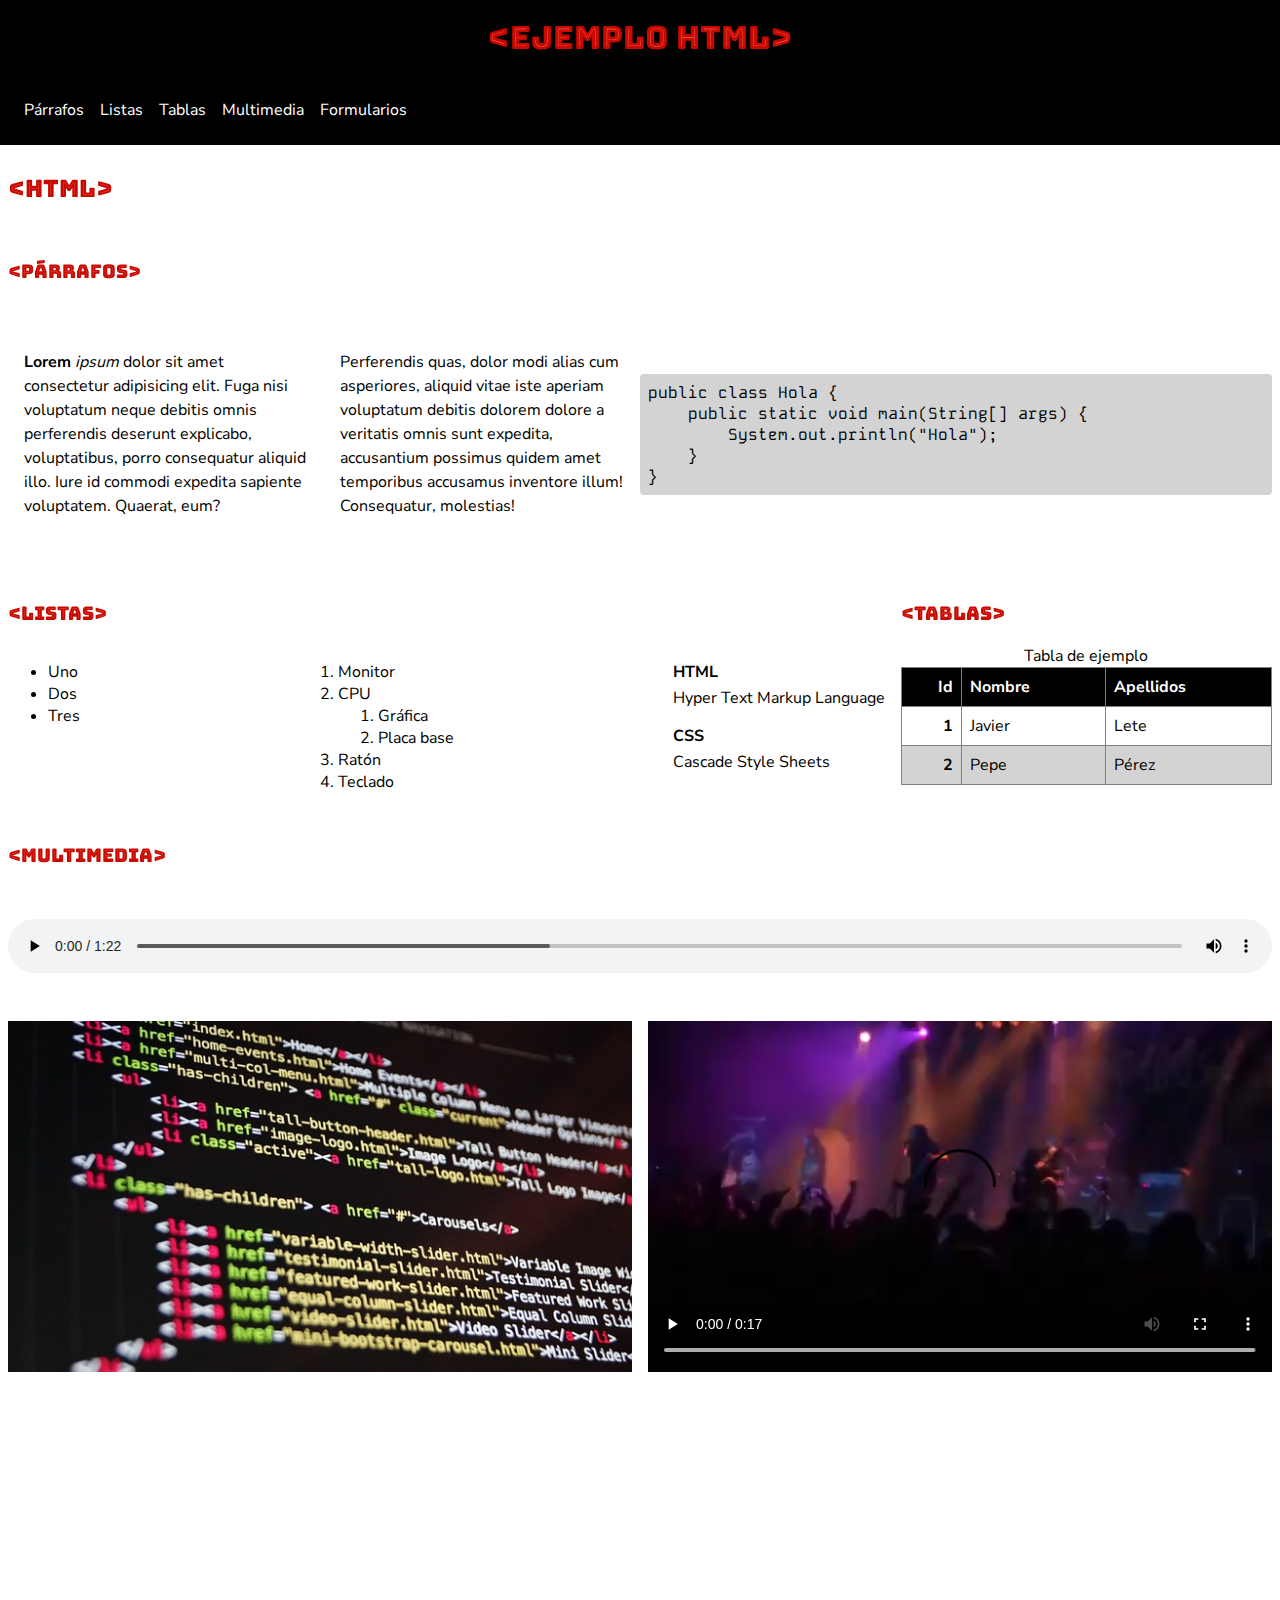
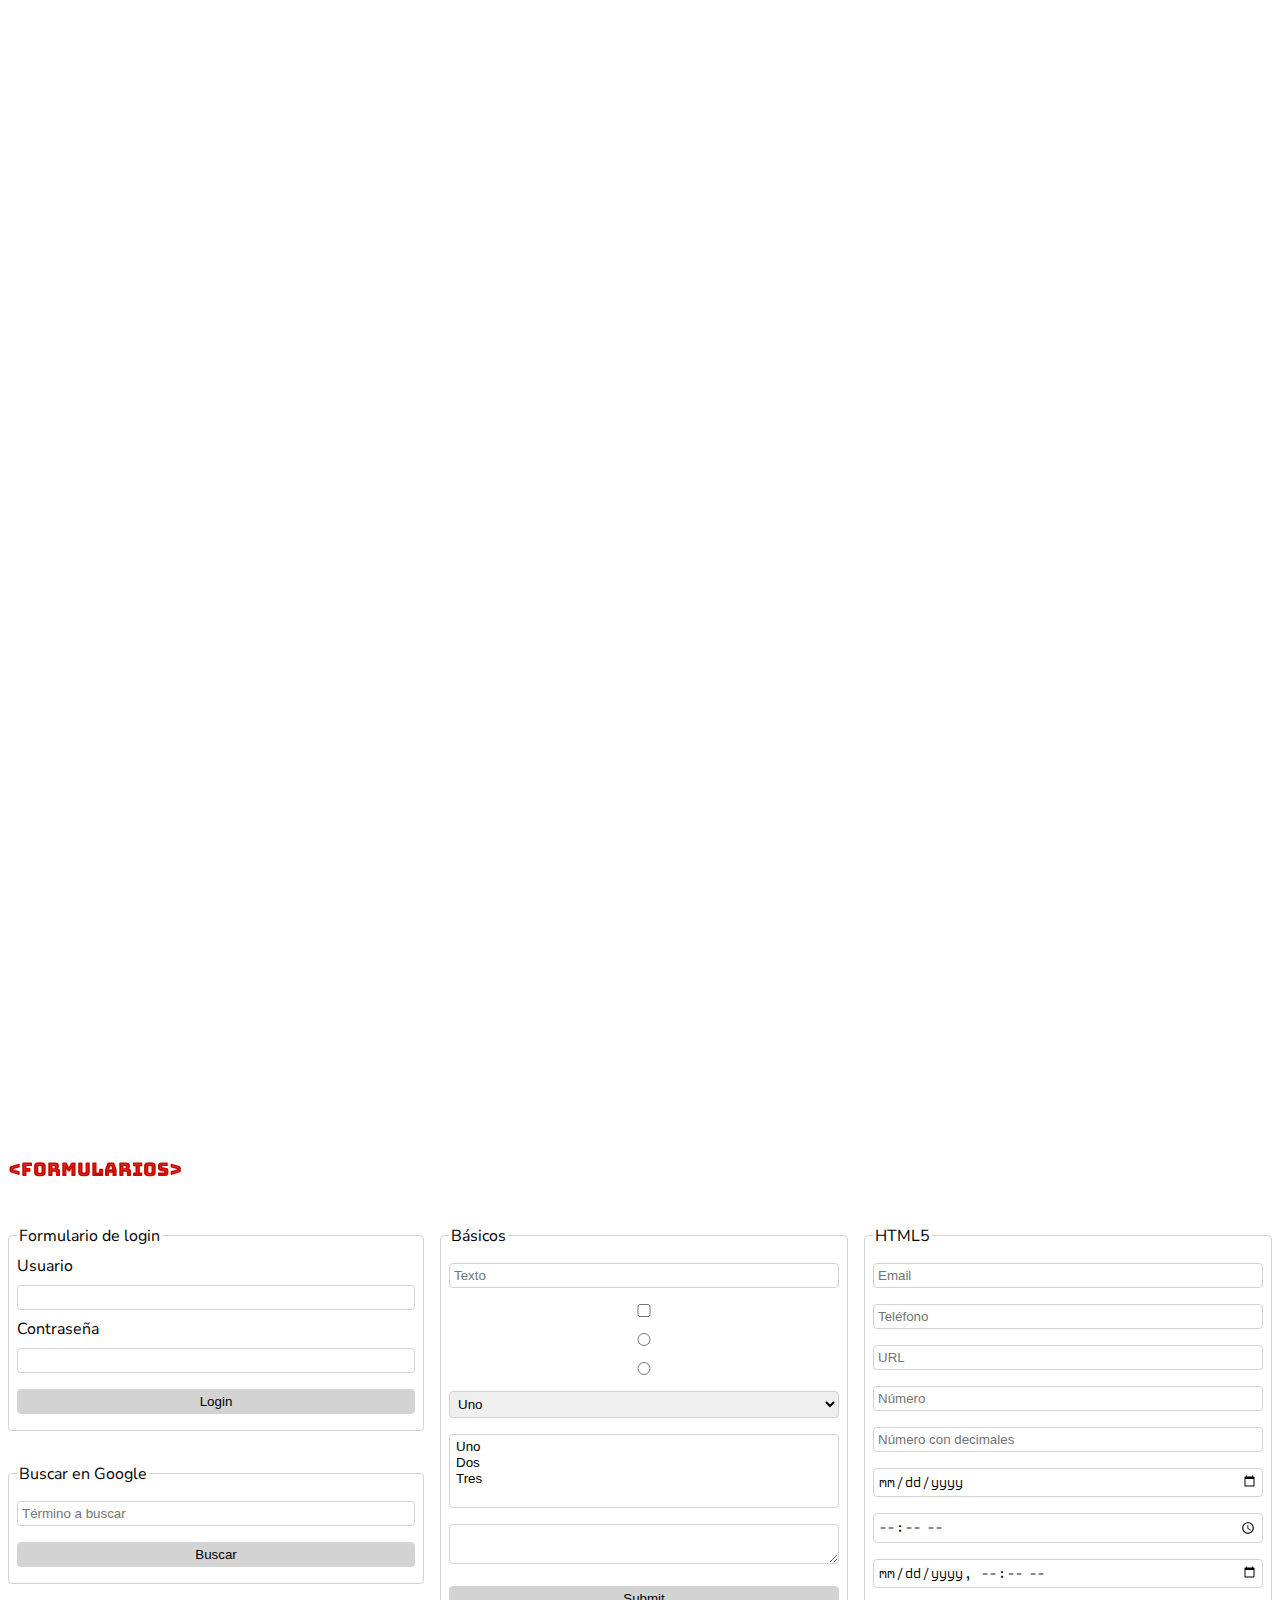
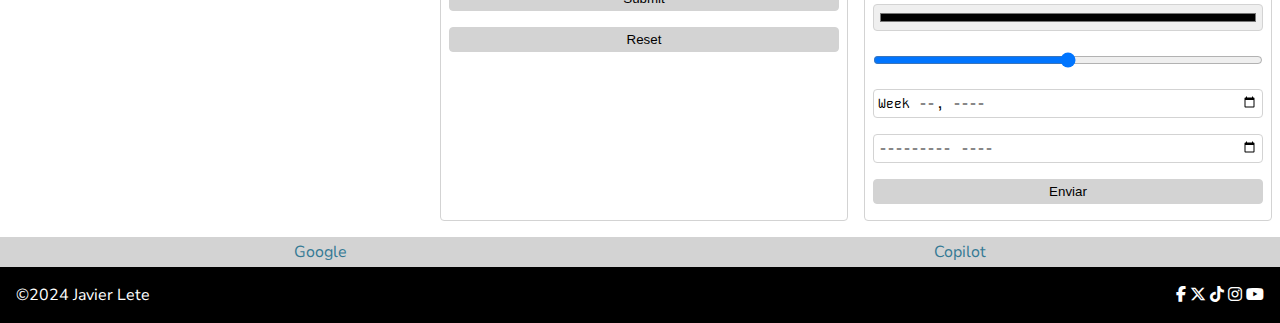
<file: BASICOS/index.html>
<!DOCTYPE html>
<html lang="es">

<head>
    <meta charset="UTF-8">
    <meta name="viewport" content="width=device-width, initial-scale=1.0">
    <title>Ejemplo</title>

    <link rel="stylesheet" href="css/estilos.css">
</head>

<body>
    <h1>Ejemplo HTML</h1>

    <nav>
        <ul>
            <li><a href="#parrafos">Párrafos</a></li>
            <li><a href="#listas">Listas</a></li>
            <li><a href="#tablas">Tablas</a></li>
            <li><a href="#multimedia">Multimedia</a></li>
            <li><a href="#formularios">Formularios</a></li>
        </ul>
    </nav>

    <main>
        <article id="html">
            <h2>HTML</HTML></h2>

            <section id="parrafos">
                <h3>Párrafos</h3>

                <p><strong>Lorem</strong> <em>ipsum</em> dolor sit amet consectetur adipisicing elit. Fuga nisi
                    voluptatum neque debitis omnis
                    perferendis deserunt explicabo, voluptatibus, porro consequatur aliquid illo. Iure id commodi
                    expedita sapiente voluptatem. Quaerat, eum?</p>
                <p>Perferendis quas, dolor modi alias cum asperiores, aliquid vitae iste aperiam voluptatum debitis
                    dolorem dolore a veritatis omnis sunt expedita, accusantium possimus quidem amet temporibus
                    accusamus inventore illum! Consequatur, molestias!</p>

                <pre>
public class Hola {
    public static void main(String[] args) {
        System.out.println("Hola"); 
    } 
}
</pre>
            </section>

            <section id="listas">
                <h3>Listas</h3>

                <ul>
                    <li>Uno</li>
                    <li>Dos</li>
                    <li>Tres</li>
                </ul>

                <ol>
                    <li>Monitor</li>
                    <li>CPU
                        <ol>
                            <li>Gráfica</li>
                            <li>Placa base</li>
                        </ol>
                    </li>
                    <li>Ratón</li>
                    <li>Teclado</li>
                </ol>

                <dl>
                    <dt>HTML</dt>
                    <dd>Hyper Text Markup Language</dd>
                    <dt>CSS</dt>
                    <dd>Cascade Style Sheets</dd>
                </dl>
            </section>

            <section id="tablas">
                <h3>Tablas</h3>

                <table>
                    <caption>Tabla de ejemplo</caption>

                    <thead>
                        <tr>
                            <th>Id</th>
                            <th>Nombre</th>
                            <th>Apellidos</th>
                        </tr>
                    </thead>
                    <tbody>
                        <tr>
                            <th>1</th>
                            <td>Javier</td>
                            <td>Lete</td>
                        </tr>
                        <tr>
                            <th>2</th>
                            <td>Pepe</td>
                            <td>Pérez</td>
                        </tr>
                    </tbody>
                </table>
            </section>

            <section id="multimedia">
                <h3>Multimedia</h3>

                <!-- <img src="https://picsum.photos/400/300" alt="Imagen de ejemplo"> -->
                <img src="imgs/html.jpg" alt="Código de ejemplo de HTML">

                <audio src="audios/rock.mp3" controls></audio>

                <video src="videos/rock.mp4" controls></video>

                <div id="mapa" class="proporcion p1x1">
                    <iframe
                        src="https://www.google.com/maps/embed?pb=!1m18!1m12!1m3!1d2905.762268580204!2d-2.916166924305552!3d43.2564039711237!2m3!1f0!2f0!3f0!3m2!1i1024!2i768!4f13.1!3m3!1m2!1s0xd4e4fb46238d865%3A0xb671edfb1120ab06!2sIpartek%20Servicios%20Inform%C3%A1ticos!5e0!3m2!1ses-419!2ses!4v1727684047787!5m2!1ses-419!2ses"
                        allowfullscreen="" loading="lazy" referrerpolicy="no-referrer-when-downgrade"></iframe>
                </div>

                <div id="spotify" class="proporcion p4x3">
                    <iframe src="https://open.spotify.com/embed/album/32NQ56VZDTXSH3SMv4XSGN?utm_source=generator"
                        allowfullscreen=""
                        allow="autoplay; clipboard-write; encrypted-media; fullscreen; picture-in-picture"
                        loading="lazy"></iframe>
                </div>
                <div id="youtube" class="proporcion p16x9">
                    <iframe src="https://www.youtube.com/embed/s4KEUsnaCoE?si=qGlY6w0RPO0uswcW"
                        title="YouTube video player"
                        allow="accelerometer; autoplay; clipboard-write; encrypted-media; gyroscope; picture-in-picture; web-share"
                        referrerpolicy="strict-origin-when-cross-origin" allowfullscreen></iframe>
                </div>
            </section>

            <section id="formularios">
                <h3>Formularios</h3>

                <form action="#">
                    <fieldset>
                        <legend>Formulario de login</legend>
                        <div>
                            <label for="correo">Usuario</label>
                            <input type="email" id="correo">
                        </div>
                        <div>
                            <label for="contra">Contraseña</label>
                            <input type="password" id="contra">
                        </div>
                        <div>
                            <button>Login</button>
                        </div>
                    </fieldset>
                </form>

                <form action="https://www.google.es/search">
                    <fieldset>
                        <legend>Buscar en Google</legend>

                        <input type="search" name="q" placeholder="Término a buscar">

                        <button>Buscar</button>
                    </fieldset>
                </form>

                <form action="#">
                    <fieldset>
                        <legend>Básicos</legend>

                        <input type="text" placeholder="Texto">

                        <input type="checkbox">

                        <input type="radio" name="opcion">
                        <input type="radio" name="opcion">

                        <select>
                            <option value="1">Uno</option>
                            <option value="2">Dos</option>
                            <option value="3">Tres</option>
                        </select>

                        <select multiple>
                            <option value="1">Uno</option>
                            <option value="2">Dos</option>
                            <option value="3">Tres</option>
                        </select>

                        <textarea></textarea>

                        <input type="submit">
                        <input type="reset">
                    </fieldset>

                    <fieldset>
                        <legend>HTML5</legend>

                        <input type="email" placeholder="Email">
                        <input type="tel" placeholder="Teléfono">
                        <input type="url" placeholder="URL">
                        <input type="number" placeholder="Número">
                        <input type="number" step=".01" min="0" placeholder="Número con decimales">
                        <input type="date">
                        <input type="time">
                        <input type="datetime-local">
                        <input type="color">
                        <input type="range" min="1" max="5">
                        <input type="week">
                        <input type="month">

                        <button>Enviar</button>
                    </fieldset>
                </form>
            </section>
        </article>
    </main>

    <aside>
        <!-- nav>ul>li*3>a[href="#"]>{Anuncio $} -->
        <nav>
            <ul>
                <li><a href="https://www.google.es">Google</a></li>
                <li><a href="https://copilot.microsoft.com">Copilot</a></li>
            </ul>
        </nav>
    </aside>

    <footer>
        <p>&copy;2024 Javier Lete</p>

        <ul id="redes-sociales">
            <li><a href="#"><i class="fa-brands fa-facebook-f"></i></a></li>
            <li><a href="#"><i class="fa-brands fa-x-twitter"></i></a></li>
            <li><a href="#"><i class="fa-brands fa-tiktok"></i></a></li>
            <li><a href="#"><i class="fa-brands fa-instagram"></i></a></li>
            <li><a href="#"><i class="fa-brands fa-youtube"></i></a></li>
        </ul>

        <div id="arriba">
            <a href="#">Arriba</a>
        </div>
    </footer>

    <script src="js/input-month-polyfill.min.js"></script>
</body>

</html>
</file>
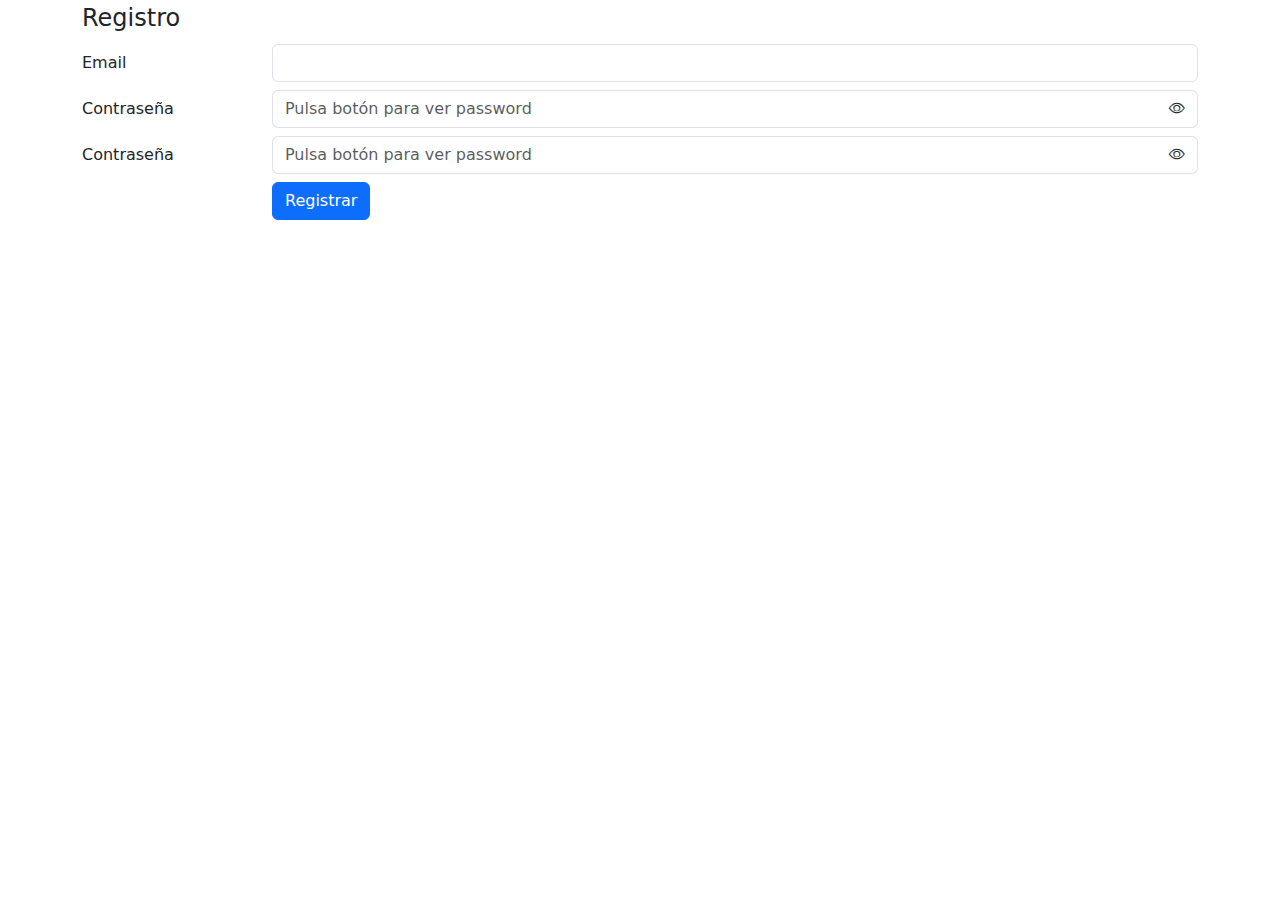
<file: JAVASCRIPT/password.html>
<!DOCTYPE html>
<html lang="en">

<head>
    <meta charset="UTF-8">
    <meta name="viewport" content="width=device-width, initial-scale=1.0">
    <title>Document</title>

    <!-- Bootstrap -->
    <link href="https://cdn.jsdelivr.net/npm/bootstrap@5.3.3/dist/css/bootstrap.min.css" rel="stylesheet"
        integrity="sha384-QWTKZyjpPEjISv5WaRU9OFeRpok6YctnYmDr5pNlyT2bRjXh0JMhjY6hW+ALEwIH" crossorigin="anonymous">
    <script defer src="https://cdn.jsdelivr.net/npm/bootstrap@5.3.3/dist/js/bootstrap.bundle.min.js"
        integrity="sha384-YvpcrYf0tY3lHB60NNkmXc5s9fDVZLESaAA55NDzOxhy9GkcIdslK1eN7N6jIeHz"
        crossorigin="anonymous"></script>

    <!-- Bootstrap icons -->
    <link rel="stylesheet" href="https://cdn.jsdelivr.net/npm/bootstrap-icons@1.11.3/font/bootstrap-icons.min.css">

    <script defer src="js/password.js"></script>
    <script defer src="js/passwordRegistro.js"></script>

    <style>
        .alert {
            display: none;
        }
    </style>
</head>

<body class="container">
    <div class="alert alert-danger alert-dismissible fade show" role="alert">
        Las contraseñas no coinciden
    </div>
    <form action="" novalidate>
        <fieldset>
            <legend>Registro</legend>
            <div class="row mb-2">
                <label for="email" class="col-form-label col-sm-2">Email</label>
                <div class="col-sm">
                    <input type="email" required id="email" class="form-control">
                    <div class="invalid-feedback">
                        El email es obligatorio y debe tener un formato de email
                    </div>
                </div>
            </div>
            <div class="row mb-2">
                <label class="col-form-label col-sm-2" for="password">Contraseña</label>
                <div class="col-sm">
                    <input class="form-control" required type="password" placeholder="Tu password" id="password">
                    <div class="invalid-feedback">
                        Las contraseñas hay que rellenarlas y deben ser iguales
                    </div>
                </div>
            </div>
            <div class="row mb-2">
                <label class="col-form-label col-sm-2" for="password2">Contraseña</label>
                <div class="col-sm">
                    <input class="form-control" required type="password" placeholder="Tu password" id="password2">
                    <div class="invalid-feedback">
                        Las contraseñas hay que rellenarlas y deben ser iguales
                    </div>
                </div>
            </div>
            <div class="row mb-2">
                <div class="offset-sm-2 col-sm">
                    <button class="btn btn-primary">Registrar</button>
                </div>
            </div>
        </fieldset>
    </form>
</body>

</html>
</file>
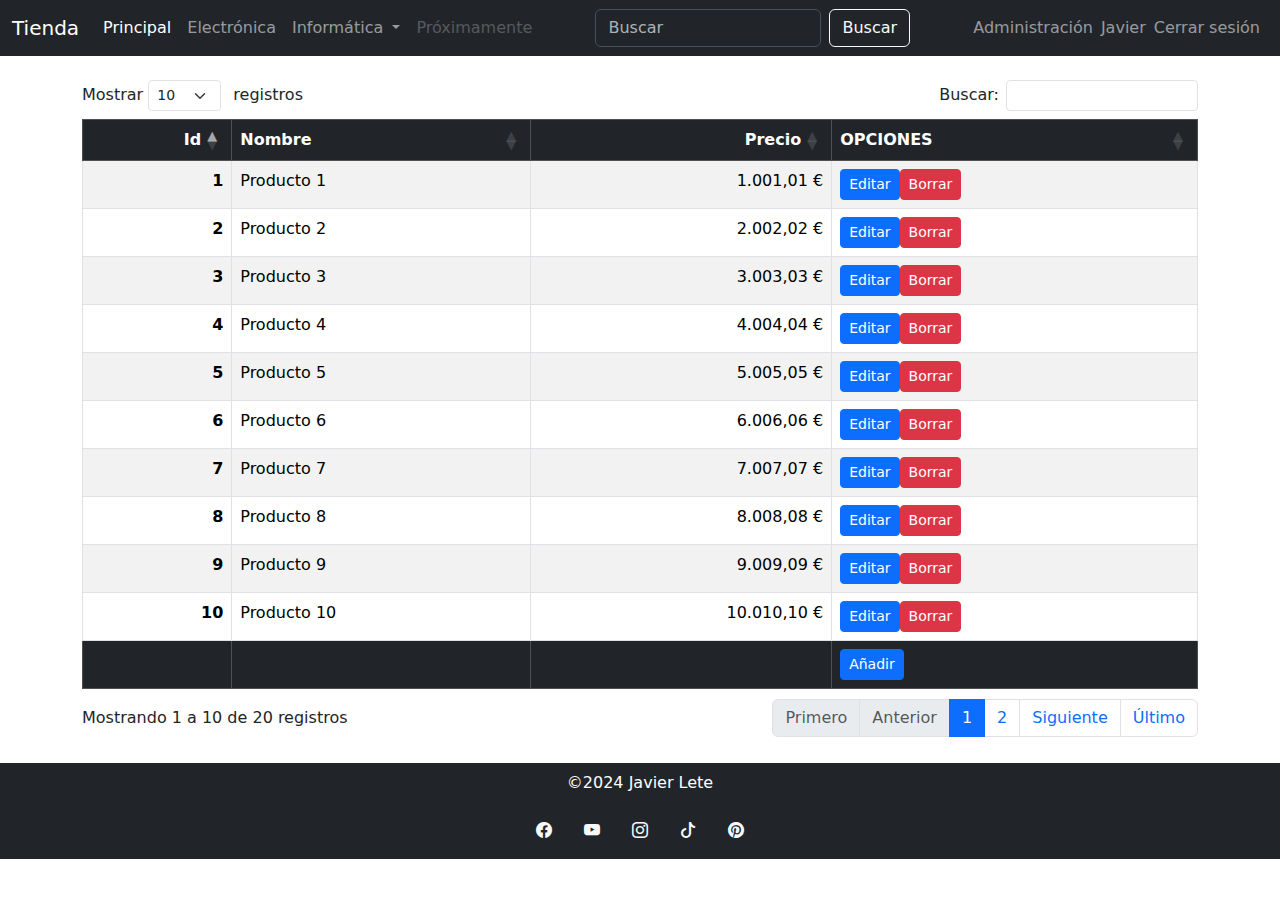
<file: TIENDA/admin.html>
<!doctype html>
<html lang="es">

<head>
    <meta charset="utf-8">
    <meta name="viewport" content="width=device-width, initial-scale=1">
    <title>Bootstrap demo</title>
    <link href="css/bootstrap.min.css" rel="stylesheet">
    <link rel="stylesheet" href="css/bootstrap-icons.min.css">
    <link rel="stylesheet" href="css/dataTables.bootstrap5.css">
</head>

<body>
    <nav class="navbar navbar-expand-sm bg-dark" data-bs-theme="dark">
        <div class="container-fluid">
            <a class="navbar-brand" href="#">Tienda</a>
            <button class="navbar-toggler" type="button" data-bs-toggle="collapse"
                data-bs-target="#navbarSupportedContent" aria-controls="navbarSupportedContent" aria-expanded="false"
                aria-label="Toggle navigation">
                <span class="navbar-toggler-icon"></span>
            </button>
            <div class="collapse navbar-collapse" id="navbarSupportedContent">
                <ul class="navbar-nav me-auto mb-2 mb-sm-0">
                    <li class="nav-item">
                        <a class="nav-link active" aria-current="page" href="#">Principal</a>
                    </li>
                    <li class="nav-item">
                        <a class="nav-link" href="#">Electrónica</a>
                    </li>
                    <li class="nav-item dropdown">
                        <a class="nav-link dropdown-toggle" href="#" role="button" data-bs-toggle="dropdown"
                            aria-expanded="false">
                            Informática
                        </a>
                        <ul class="dropdown-menu">
                            <li><a class="dropdown-item" href="#">Portátiles</a></li>
                            <li><a class="dropdown-item" href="#">Sobremesa</a></li>
                            <li>
                                <hr class="dropdown-divider">
                            </li>
                            <li><a class="dropdown-item" href="#">Accesorios</a></li>
                        </ul>
                    </li>
                    <li class="nav-item">
                        <a class="nav-link disabled" aria-disabled="true">Próximamente</a>
                    </li>
                </ul>
                <form class="d-flex" role="search">
                    <input class="form-control me-2" type="search" placeholder="Buscar" aria-label="Search">
                    <button class="btn btn-outline-light" type="submit">Buscar</button>
                </form>
                <ul class="navbar-nav ms-auto mb-2 mb-sm-0">
                    <li class="nav-item">
                        <a class="nav-link" href="admin.html">Administración</a>
                    </li>
                    <li class="navbar-text">
                        Javier
                    </li>
                    <li class="nav-item">
                        <a class="nav-link" href="#">Cerrar sesión</a>
                    </li>
                </ul>
            </div>
        </div>
    </nav>

    <main class="container my-4">
        <table class="table table-hover table-striped table-bordered">
            <thead class="table-dark">
                <tr>
                    <th class="text-end">Id</th>
                    <th>Nombre</th>
                    <th class="text-end">Precio</th>
                    <th>OPCIONES</th>
                </tr>
            </thead>
            <tbody>
                <!-- tr*20>th.text-end>{$}^td>{Producto $}^td.text-end>{$.$$$,$$ €}^td>a.btn.btn-sm.btn-primary[href=formulario.html]>{Editar}^a.btn.btn-danger.btn-sm[href=#]>{Borrar} -->
                <tr>
                    <th class="text-end">1</th>
                    <td>Producto 1</td>
                    <td class="text-end">1.001,01 €</td>
                    <td><a href="formulario.html" class="btn btn-sm btn-primary">Editar</a><a href="#"
                            class="btn btn-danger btn-sm">Borrar</a></td>
                </tr>
                <tr>
                    <th class="text-end">2</th>
                    <td>Producto 2</td>
                    <td class="text-end">2.002,02 €</td>
                    <td><a href="formulario.html" class="btn btn-sm btn-primary">Editar</a><a href="#"
                            class="btn btn-danger btn-sm">Borrar</a></td>
                </tr>
                <tr>
                    <th class="text-end">3</th>
                    <td>Producto 3</td>
                    <td class="text-end">3.003,03 €</td>
                    <td><a href="formulario.html" class="btn btn-sm btn-primary">Editar</a><a href="#"
                            class="btn btn-danger btn-sm">Borrar</a></td>
                </tr>
                <tr>
                    <th class="text-end">4</th>
                    <td>Producto 4</td>
                    <td class="text-end">4.004,04 €</td>
                    <td><a href="formulario.html" class="btn btn-sm btn-primary">Editar</a><a href="#"
                            class="btn btn-danger btn-sm">Borrar</a></td>
                </tr>
                <tr>
                    <th class="text-end">5</th>
                    <td>Producto 5</td>
                    <td class="text-end">5.005,05 €</td>
                    <td><a href="formulario.html" class="btn btn-sm btn-primary">Editar</a><a href="#"
                            class="btn btn-danger btn-sm">Borrar</a></td>
                </tr>
                <tr>
                    <th class="text-end">6</th>
                    <td>Producto 6</td>
                    <td class="text-end">6.006,06 €</td>
                    <td><a href="formulario.html" class="btn btn-sm btn-primary">Editar</a><a href="#"
                            class="btn btn-danger btn-sm">Borrar</a></td>
                </tr>
                <tr>
                    <th class="text-end">7</th>
                    <td>Producto 7</td>
                    <td class="text-end">7.007,07 €</td>
                    <td><a href="formulario.html" class="btn btn-sm btn-primary">Editar</a><a href="#"
                            class="btn btn-danger btn-sm">Borrar</a></td>
                </tr>
                <tr>
                    <th class="text-end">8</th>
                    <td>Producto 8</td>
                    <td class="text-end">8.008,08 €</td>
                    <td><a href="formulario.html" class="btn btn-sm btn-primary">Editar</a><a href="#"
                            class="btn btn-danger btn-sm">Borrar</a></td>
                </tr>
                <tr>
                    <th class="text-end">9</th>
                    <td>Producto 9</td>
                    <td class="text-end">9.009,09 €</td>
                    <td><a href="formulario.html" class="btn btn-sm btn-primary">Editar</a><a href="#"
                            class="btn btn-danger btn-sm">Borrar</a></td>
                </tr>
                <tr>
                    <th class="text-end">10</th>
                    <td>Producto 10</td>
                    <td class="text-end">10.010,10 €</td>
                    <td><a href="formulario.html" class="btn btn-sm btn-primary">Editar</a><a href="#"
                            class="btn btn-danger btn-sm">Borrar</a></td>
                </tr>
                <tr>
                    <th class="text-end">11</th>
                    <td>Producto 11</td>
                    <td class="text-end">11.011,11 €</td>
                    <td><a href="formulario.html" class="btn btn-sm btn-primary">Editar</a><a href="#"
                            class="btn btn-danger btn-sm">Borrar</a></td>
                </tr>
                <tr>
                    <th class="text-end">12</th>
                    <td>Producto 12</td>
                    <td class="text-end">12.012,12 €</td>
                    <td><a href="formulario.html" class="btn btn-sm btn-primary">Editar</a><a href="#"
                            class="btn btn-danger btn-sm">Borrar</a></td>
                </tr>
                <tr>
                    <th class="text-end">13</th>
                    <td>Producto 13</td>
                    <td class="text-end">13.013,13 €</td>
                    <td><a href="formulario.html" class="btn btn-sm btn-primary">Editar</a><a href="#"
                            class="btn btn-danger btn-sm">Borrar</a></td>
                </tr>
                <tr>
                    <th class="text-end">14</th>
                    <td>Producto 14</td>
                    <td class="text-end">14.014,14 €</td>
                    <td><a href="formulario.html" class="btn btn-sm btn-primary">Editar</a><a href="#"
                            class="btn btn-danger btn-sm">Borrar</a></td>
                </tr>
                <tr>
                    <th class="text-end">15</th>
                    <td>Producto 15</td>
                    <td class="text-end">15.015,15 €</td>
                    <td><a href="formulario.html" class="btn btn-sm btn-primary">Editar</a><a href="#"
                            class="btn btn-danger btn-sm">Borrar</a></td>
                </tr>
                <tr>
                    <th class="text-end">16</th>
                    <td>Producto 16</td>
                    <td class="text-end">16.016,16 €</td>
                    <td><a href="formulario.html" class="btn btn-sm btn-primary">Editar</a><a href="#"
                            class="btn btn-danger btn-sm">Borrar</a></td>
                </tr>
                <tr>
                    <th class="text-end">17</th>
                    <td>Producto 17</td>
                    <td class="text-end">17.017,17 €</td>
                    <td><a href="formulario.html" class="btn btn-sm btn-primary">Editar</a><a href="#"
                            class="btn btn-danger btn-sm">Borrar</a></td>
                </tr>
                <tr>
                    <th class="text-end">18</th>
                    <td>Producto 18</td>
                    <td class="text-end">18.018,18 €</td>
                    <td><a href="formulario.html" class="btn btn-sm btn-primary">Editar</a><a href="#"
                            class="btn btn-danger btn-sm">Borrar</a></td>
                </tr>
                <tr>
                    <th class="text-end">19</th>
                    <td>Producto 19</td>
                    <td class="text-end">19.019,19 €</td>
                    <td><a href="formulario.html" class="btn btn-sm btn-primary">Editar</a><a href="#"
                            class="btn btn-danger btn-sm">Borrar</a></td>
                </tr>
                <tr>
                    <th class="text-end">20</th>
                    <td>Producto 20</td>
                    <td class="text-end">20.020,20 €</td>
                    <td><a href="formulario.html" class="btn btn-sm btn-primary">Editar</a><a href="#"
                            class="btn btn-danger btn-sm">Borrar</a></td>
                </tr>
            </tbody>
            <tfoot class="table-dark">
                <tr>
                    <td></td>
                    <td></td>
                    <td></td>
                    <td>
                        <a href="formulario.html" class="btn btn-sm btn-primary">Añadir</a>
                    </td>
                </tr>
            </tfoot>
        </table>
    </main>

    <footer class="p-2 text-bg-dark text-center">
        <p>&copy;2024 Javier Lete</p>
        <ul class="nav justify-content-center">
            <li class="nav-item"><a class="nav-link text-light" href="#"><i class="bi bi-facebook"></i></a></li>
            <li class="nav-item"><a class="nav-link text-light" href="#"><i class="bi bi-youtube"></i></a></li>
            <li class="nav-item"><a class="nav-link text-light" href="#"><i class="bi bi-instagram"></i></a></li>
            <li class="nav-item"><a class="nav-link text-light" href="#"><i class="bi bi-tiktok"></i></a></li>
            <li class="nav-item"><a class="nav-link text-light" href="#"><i class="bi bi-pinterest"></i></a></li>
        </ul>
    </footer>

    <script src="js/bootstrap.bundle.min.js"></script>
    <script src="js/jquery-3.7.1.js"></script>
    <script src="js/dataTables.js"></script>
    <script src="js/dataTables.bootstrap5.js"></script>
    <script>
        new DataTable('table', {
            language: {
                url: 'json/dataTables_es-ES.json'
            }
        });
    </script>
</body>

</html>
</file>
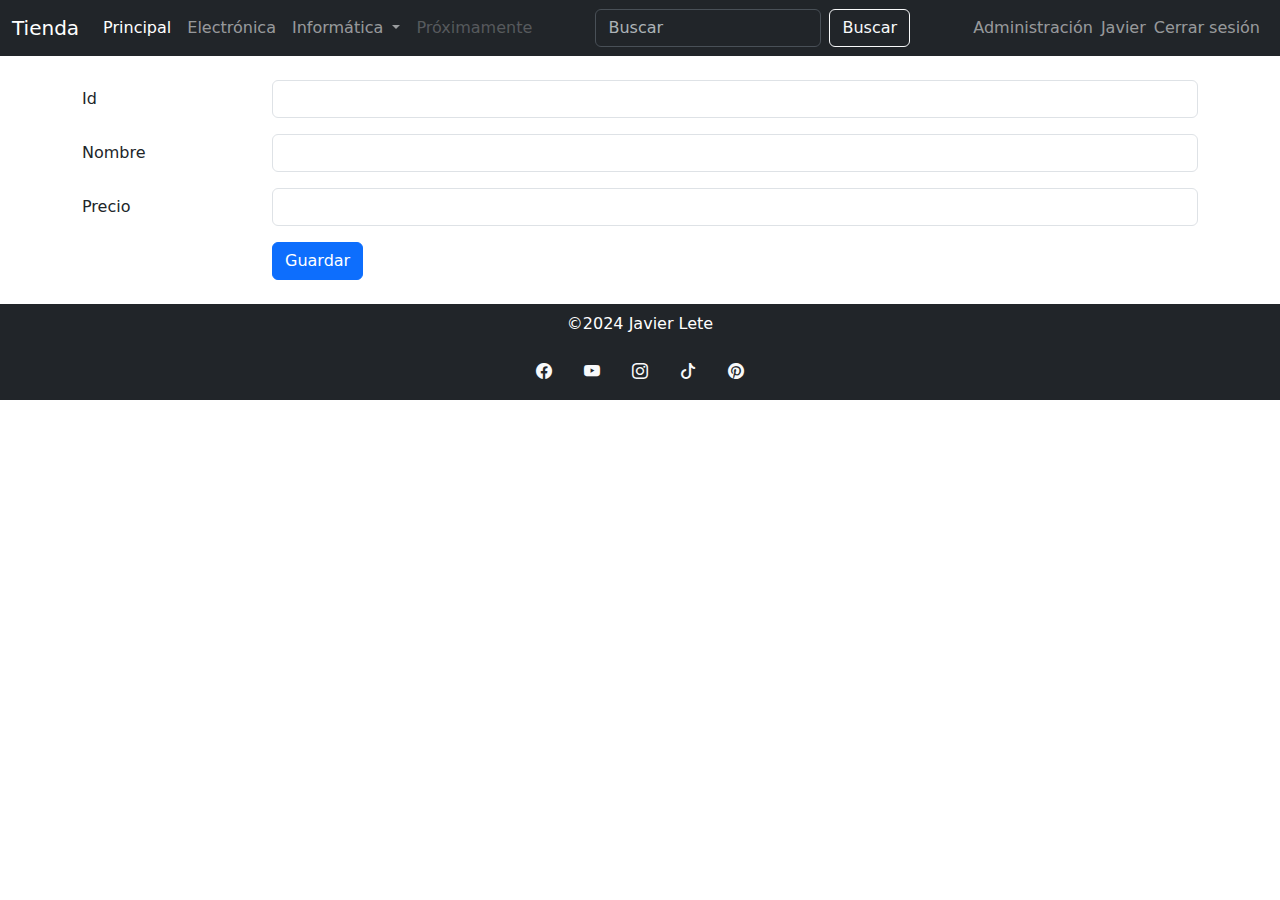
<file: TIENDA/formulario.html>
<!doctype html>
<html lang="es">

<head>
    <meta charset="utf-8">
    <meta name="viewport" content="width=device-width, initial-scale=1">
    <title>Bootstrap demo</title>
    <link href="https://cdn.jsdelivr.net/npm/bootstrap@5.3.3/dist/css/bootstrap.min.css" rel="stylesheet"
        integrity="sha384-QWTKZyjpPEjISv5WaRU9OFeRpok6YctnYmDr5pNlyT2bRjXh0JMhjY6hW+ALEwIH" crossorigin="anonymous">
    <link rel="stylesheet" href="https://cdn.jsdelivr.net/npm/bootstrap-icons@1.11.3/font/bootstrap-icons.min.css">
</head>

<body>
    <nav class="navbar navbar-expand-sm bg-dark" data-bs-theme="dark">
        <div class="container-fluid">
            <a class="navbar-brand" href="#">Tienda</a>
            <button class="navbar-toggler" type="button" data-bs-toggle="collapse"
                data-bs-target="#navbarSupportedContent" aria-controls="navbarSupportedContent" aria-expanded="false"
                aria-label="Toggle navigation">
                <span class="navbar-toggler-icon"></span>
            </button>
            <div class="collapse navbar-collapse" id="navbarSupportedContent">
                <ul class="navbar-nav me-auto mb-2 mb-sm-0">
                    <li class="nav-item">
                        <a class="nav-link active" aria-current="page" href="#">Principal</a>
                    </li>
                    <li class="nav-item">
                        <a class="nav-link" href="#">Electrónica</a>
                    </li>
                    <li class="nav-item dropdown">
                        <a class="nav-link dropdown-toggle" href="#" role="button" data-bs-toggle="dropdown"
                            aria-expanded="false">
                            Informática
                        </a>
                        <ul class="dropdown-menu">
                            <li><a class="dropdown-item" href="#">Portátiles</a></li>
                            <li><a class="dropdown-item" href="#">Sobremesa</a></li>
                            <li>
                                <hr class="dropdown-divider">
                            </li>
                            <li><a class="dropdown-item" href="#">Accesorios</a></li>
                        </ul>
                    </li>
                    <li class="nav-item">
                        <a class="nav-link disabled" aria-disabled="true">Próximamente</a>
                    </li>
                </ul>
                <form class="d-flex" role="search">
                    <input class="form-control me-2" type="search" placeholder="Buscar" aria-label="Search">
                    <button class="btn btn-outline-light" type="submit">Buscar</button>
                </form>
                <ul class="navbar-nav ms-auto mb-2 mb-sm-0">
                    <li class="nav-item">
                        <a class="nav-link" href="admin.html">Administración</a>
                    </li>
                    <li class="navbar-text">
                        Javier
                    </li>
                    <li class="nav-item">
                        <a class="nav-link" href="#">Cerrar sesión</a>
                    </li>
                </ul>
            </div>
        </div>
    </nav>

    <main class="container my-4">
        <form action="admin.html" class="needs-validation" novalidate>
            <div class="row mb-3">
                <label for="id" class="col-sm-2 col-form-label">Id</label>
                <div class="col-sm-10">
                    <input type="number" class="form-control" id="id">
                </div>
            </div>
            <div class="row mb-3">
                <label for="nombre" class="col-sm-2 col-form-label">Nombre</label>
                <div class="col-sm-10">
                    <input type="text" required minlength="3" class="form-control" id="nombre">
                    <div class="invalid-feedback">
                        El nombre es obligatorio y debería tener como mínimo 3 caracteres
                    </div>
                </div>
            </div>
            <div class="row mb-3">
                <label for="precio" class="col-sm-2 col-form-label">Precio</label>
                <div class="col-sm-10">
                    <input type="number" step=".01" required min="0" class="form-control" id="precio">
                    <div class="invalid-feedback">
                        El precio es obligatorio y debe ser positivo
                    </div>
                </div>
            </div>

            <div class="row mb-3">
                <div class="offset-sm-2 col-sm-10">
                    <button type="submit" class="btn btn-primary">Guardar</button>
                </div>
            </div>

        </form>
        <script src="js/validacion.js"></script>
    </main>

    <footer class="p-2 text-bg-dark text-center">
        <p>&copy;2024 Javier Lete</p>
        <ul class="nav justify-content-center">
            <li class="nav-item"><a class="nav-link text-light" href="#"><i class="bi bi-facebook"></i></a></li>
            <li class="nav-item"><a class="nav-link text-light" href="#"><i class="bi bi-youtube"></i></a></li>
            <li class="nav-item"><a class="nav-link text-light" href="#"><i class="bi bi-instagram"></i></a></li>
            <li class="nav-item"><a class="nav-link text-light" href="#"><i class="bi bi-tiktok"></i></a></li>
            <li class="nav-item"><a class="nav-link text-light" href="#"><i class="bi bi-pinterest"></i></a></li>
        </ul>
    </footer>

    <script src="https://cdn.jsdelivr.net/npm/bootstrap@5.3.3/dist/js/bootstrap.bundle.min.js"
        integrity="sha384-YvpcrYf0tY3lHB60NNkmXc5s9fDVZLESaAA55NDzOxhy9GkcIdslK1eN7N6jIeHz"
        crossorigin="anonymous"></script>
</body>

</html>
</file>
<file: BASICOS/css/estilos.css>
/* TIPOS DE LETRA */
@import url(fonts.css);

/* ICONOS */
@import url(all.min.css);
/* FontAwesome */

/* VARIABLES */

:root {
    --tinta: black;
    --fondo: white;
    --enlace: #357a95;
    --suave: lightgray;
    --medio: gray;

    --letra: "Nunito Sans", sans-serif;
    --titulo: "Bungee Tint", sans-serif;
    --codigo: "Kode Mono", monospace;

    --espaciado: 0.5rem;

    --sombra: 0.5rem 0.5rem 1rem rgba(0, 0, 0, 0.452);
}

/* RESETEO */

* {
    box-sizing: border-box;
}

body {
    font-family: var(--letra);
    margin: 0;

    background-color: var(--fondo);
    color: var(--tinta);
}

h1,
h2,
h3,
h4,
h5,
h6 {
    font-family: var(--titulo);
    width: 100%;
}

pre,
input[type=date],
input[type=datetime-local],
input[type=time],
input[type=week],
input[type=month] {
    font-family: var(--codigo);
}

p {
    line-height: calc(1rem + var(--espaciado));

    margin: 3rem 0;
}

a {
    color: var(--enlace);
    text-decoration: none;
    
    transition: font-size 2s ease-in-out;

    &:hover {
        text-decoration: underline;

        font-size: 120%;
    }
}

main {
    padding: var(--espaciado);
}

section {
    width: 100%;
}

pre {
    overflow: auto;

    background-color: var(--suave);
    padding: var(--espaciado);
    border-radius: 0.25rem;

    font-size: 0.68rem;

    width: 100%;
}

dt {
    font-weight: bold;
}

dd {
    margin: 0.25rem 0 1rem;
}

table {
    width: 100%;

    border-collapse: collapse;
}

img,
audio,
video {
    width: 100%;

    margin: 1rem 0;
}

.proporcion {
    position: relative;

    margin: 1rem 0;

    width: 100%;

    &.p1x1 {
        padding-bottom: 100%;
    }

    &.p4x3 {
        padding-bottom: 75%;
    }

    &.p16x9 {
        padding-bottom: calc(9 / 16 * 100%);
    }

    & iframe {
        position: absolute;

        border: 0;

        top: 0;
        left: 0;
        width: 100%;
        height: 100%;
    }
}

/* TÍTULO, MENÚ PRINCIPAL Y PIE */

h1,
h2,
h3,
h4,
h5,
h6 {
    &:before {
        content: '<';
    }

    &:after {
        content: '>';
    }
}

h1,
body>nav ul,
footer {
    background-color: var(--tinta);
    color: var(--fondo);

    margin: 0;
    padding: 1rem;

    text-align: center;
}

body>nav {
    
    & ul {
        list-style: none;
        
        & a {
            transition: all .5s;

            display: inline-block;
            color: var(--fondo);

            padding: var(--espaciado);

            width: 100%;

            &:hover {
                text-decoration: none;
                background-color: var(--fondo);
                color: var(--tinta);

                font-size: 100%;
            }
        }
    }
}

/* LISTAS */

#listas {
    display: flex;
    flex-wrap: wrap;

    &>ul {
        width: calc(1/3 * 100%);
    }

    &>ol {
        width: calc(2/3 * 100%);
    }
}

/* TABLAS */

table {
    & thead {
        background-color: var(--tinta);
        color: var(--fondo);
    }

    & tr:nth-child(even) {
        background-color: var(--suave)
    }

    & th,
    & td {
        border: 1px solid var(--medio);

        padding: var(--espaciado);

        &:first-child {
            text-align: end;
        }

        &:not(:first-child) {
            text-align: start;
        }
    }
}

/* FORMULARIOS */

form {

    & fieldset,
    & input,
    & button,
    & textarea,
    & select {
        border: 1px solid var(--suave);

        border-radius: 0.25rem;

        padding: 0.25rem;

        width: 100%;

        margin: var(--espaciado) 0;
    }

    & fieldset {
        padding: var(--espaciado);
    }

    & button,
    & input[type=submit],
    & input[type=reset] {
        background-color: var(--suave);
    }
}

/* ANUNCIOS */

aside {
    background-color: var(--suave);

    & ul {
        list-style: none;
        text-align: center;

        padding: 0;
        margin: 0;

        & li {
            padding: 0.25rem 0;
        }
    }
}

/* PIE */

#arriba {
    position: fixed;

    bottom: 1rem;
    right: 1rem;

    & a {
        display: inline-block;
        padding: var(--espaciado);

        background-color: var(--suave);

        border: 1px solid var(--medio);
        border-radius: 1rem;

        box-shadow: var(--sombra);
    }
}

#redes-sociales {
    list-style: none;
    padding: 0;

    & li {
        display: inline;

        & a {
            color: var(--fondo);
        }
    }
}

@media (min-width: 375px) {
    pre {
        font-size: 0.8rem;
    }
}

@media (min-width: 425px) {
    pre {
        font-size: 0.93rem;
    }
}

@media (min-width: 768px) {
    body>nav {
        position: sticky;
        top: 0;
        z-index: 10000;

        & ul {
            display: flex;
        }
    }

    #parrafos {
        display: flex;
        flex-wrap: wrap;

        p {
            width: 50%;
            padding: 0 1rem;
        }

        pre {
            font-size: 1rem;

            padding-left: 28%;
        }
    }

    #listas {
        justify-content: space-between;

        &>ul,
        &>ol,
        &>dl {
            width: auto;
        }
    }

    #formularios {
        display: flex;
        flex-wrap: wrap;
        gap: calc(var(--espaciado) * 2);

        &>form {

            &:first-of-type,
            &:nth-of-type(2) {
                width: calc(50% - var(--espaciado));
            }

            &:last-of-type {
                display: flex;
                gap: calc(var(--espaciado) * 2);

                &>fieldset {
                    width: calc(50% - var(--espaciado));
                }
            }
        }
    }

    aside ul {
        display: flex;
        justify-content: space-around;
    }

    body>footer {
        display: flex;
        align-items: baseline;
        justify-content: space-between;

        &>p,
        &>ul {
            margin: 0;
        }
    }

    #arriba {
        display: none;
    }
}

@media (min-width: 1024px) {
    #html {
        display: flex;
        flex-wrap: wrap;

        gap: calc(var(--espaciado) * 2);
    }

    #parrafos {
        align-items: center;

        &>p {
            width: 25%;
        }

        &>pre {
            width: 50%;
            padding: var(--espaciado);
        }
    }

    #listas {
        width: calc(70% - var(--espaciado));
    }

    #tablas {
        width: calc(30% - var(--espaciado));
    }

    #multimedia {
        display: flex;
        flex-wrap: wrap;
        gap: calc(var(--espaciado) * 2);

        &>:not(h3, audio, #youtube) {
            width: calc(50% - var(--espaciado));
        }

        &>h3 {
            order: -2;
        }

        &>audio {
            order: -1;
        }

        #mapa,
        #spotify {
            padding-bottom: 527px;
        }
    }

    #formularios {
        display: grid;

        grid-template-columns: 1fr 2fr;

        &>form {
            width: auto !important;
        }

        &>h3 {
            grid-column: span 2;
        }

        &>form:nth-of-type(2) {
            grid-column-start: 1;
            grid-row-start: 3;
        }

        &>form:last-of-type {
            grid-row: span 3;
        }
    }
}

@media (min-width: 1440px) {
    #html {
        display: grid;
        grid-template-columns: repeat(2, 1fr);
        gap: calc(var(--espaciado) * 2);

        align-items: start;

        grid-template-areas:
            "titulo         titulo"
            "parrafos       parrafos"
            "formularios    multimedia"
            "listas         multimedia"
            "tablas         multimedia"
    }

    h2 {
        grid-area: titulo;
    }

    #parrafos {
        grid-area: parrafos;
    }

    #listas {
        grid-area: listas;
    }

    #tablas {
        grid-area: tablas;
    }

    #multimedia {
        grid-area: multimedia;
    }

    #formularios {
        grid-area: formularios;
    }

    #multimedia {

        #mapa,
        #spotify {
            padding-bottom: 200px;
        }
    }

    #tablas,
    #listas {
        width: 100%;
    }
}

@media (min-width: 2560px) {
    body {
        display: grid;

        grid-template-columns: 1fr auto;

        grid-template-areas:
            "titulo-principal titulo-principal"
            "menu menu"
            "principal anuncios"
            "pie pie";
    }

    h1 {
        grid-area: titulo-principal;
    }

    body>nav {
        grid-area: menu;
    }

    main {
        grid-area: principal;
    }

    aside {
        padding: var(--espaciado);

        grid-area: anuncios;

        & ul {
            flex-direction: column;
        }
    }

    body>footer {
        grid-area: pie;
    }

    #html {
        grid-template-columns: 1fr 1fr 2fr;

        grid-template-areas:
            "titulo         titulo         titulo"
            "parrafos       parrafos       multimedia"
            "formularios    formularios    multimedia"
            "listas         tablas         multimedia"
            ".              .              multimedia";
    }
}
</file>
